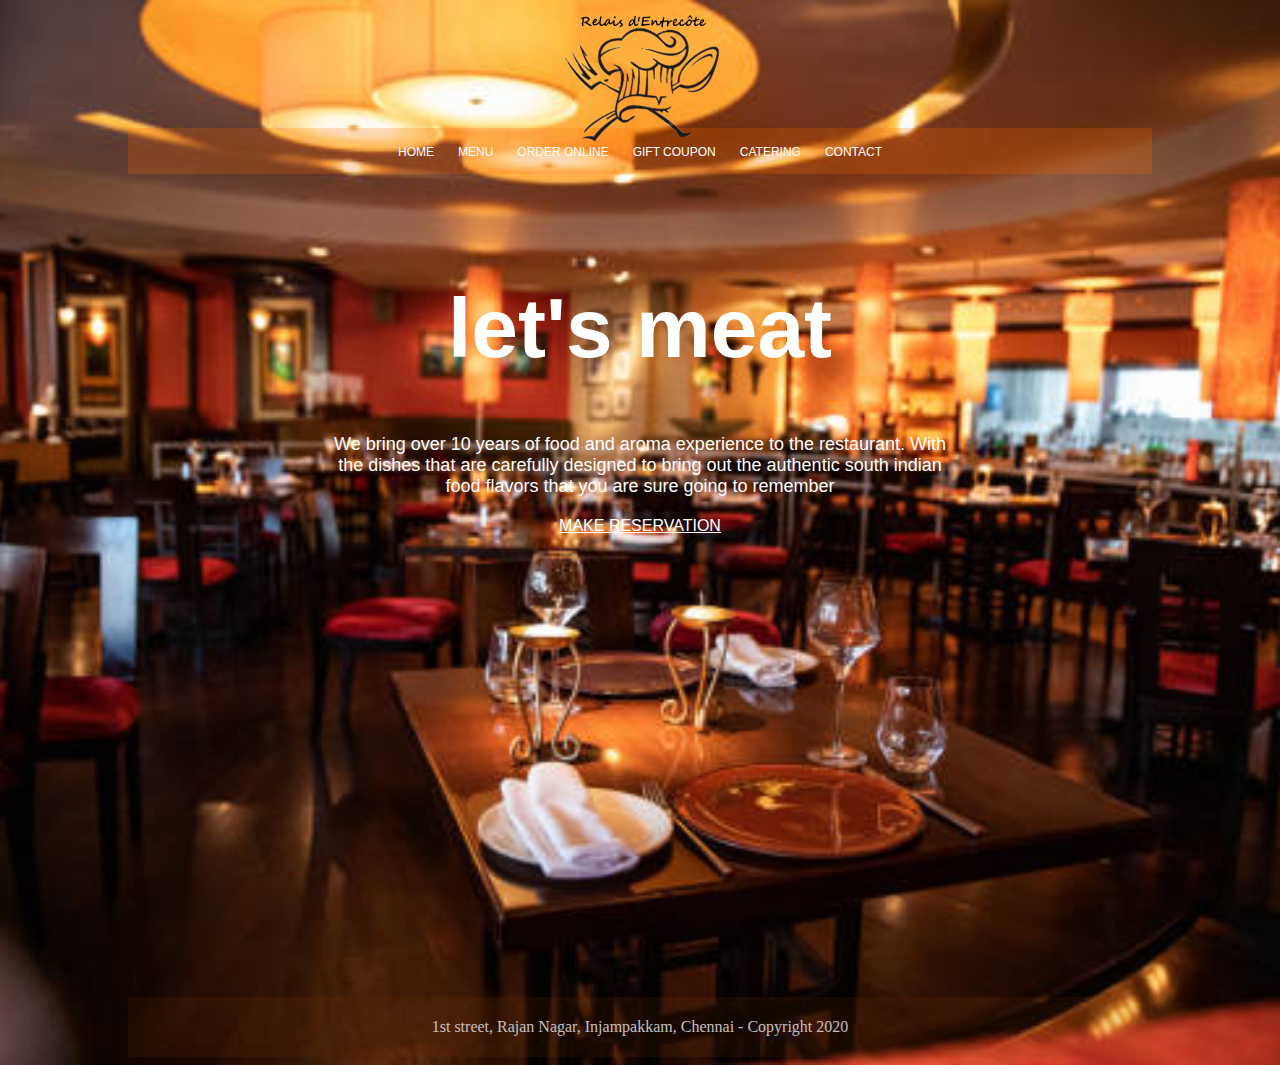
<file: index.html>
﻿<!DOCTYPE html>
<html lang="en">
<head>
    <meta charset="UTF-8" />
    <meta name="viewport" content="width=device-width, initial-scale=1.0" />
    <meta http-equiv="X-UA-Compatible" content="ie=edge" />
    <title>Generic Restaurant</title>
    <link rel="stylesheet" href="style.css" />
</head>

<body>
    <div class="container">
        <header>
            <img src="images/new_logo.png" alt="logo image" />
        </header>

        <nav>
            <a href="#">HOME</a>
            <a href="#">MENU</a>
            <a href="#">ORDER ONLINE</a>
            <a href="#">GIFT COUPON</a>
            <a href="#">CATERING</a>
            <a href="#">CONTACT</a>
        </nav>

        <main>
            <h1>let's meat</h1>

            <article>
                We bring over 10 years of food and aroma experience to the restaurant.
                With the dishes that are carefully designed to bring out the authentic south indian food flavors
                that you are sure going to remember
            </article>

            <a href="mailto:praveen.2471993@gmail.com?Subject=Make%20Reservation%20at" target="_blank">MAKE RESERVATION</a>

        </main>

        <section class="map">
            <iframe src="https://www.google.com/maps/embed?pb=!1m18!1m12!1m3!1d7777.259792795882!2d80.24652971870896!3d12.931492520767835!2m3!1f0!2f0!3f0!3m2!1i1024!2i768!4f13.1!3m3!1m2!1s0x0%3A0x0!2zMTLCsDU1JzQ5LjUiTiA4MMKwMTQnNTEuNiJF!5e0!3m2!1sen!2sin!4v1598788409148!5m2!1sen!2sin"
                    width="512" height="200" frameborder="0" style="border:0;" allowfullscreen="" aria-hidden="false" tabindex="0"></iframe>

        </section>

        <section class="insideKitchen">
            <iframe width="560" height="200" src="https://www.youtube.com/embed/qIKQ2rPDkvg?start=10"
                    frameborder="0" allow="accelerometer; autoplay; encrypted-media; gyroscope; picture-in-picture" allowfullscreen></iframe>

        </section>

        <!-- <section class="reservation">
                <script type='text/javascript' src='//www.opentable.com/widget/reservation/loader?rid=412810&type=standard&theme=standard&iframe=true&domain=com&lang=en-US&newtab=false&ot_source=Restaurant%20website'></script>
            </section>
    -->
        <footer><p>1st street, Rajan Nagar, Injampakkam, Chennai - Copyright 2020 </p> </footer>
    </div>
</body>

</html>
</file>
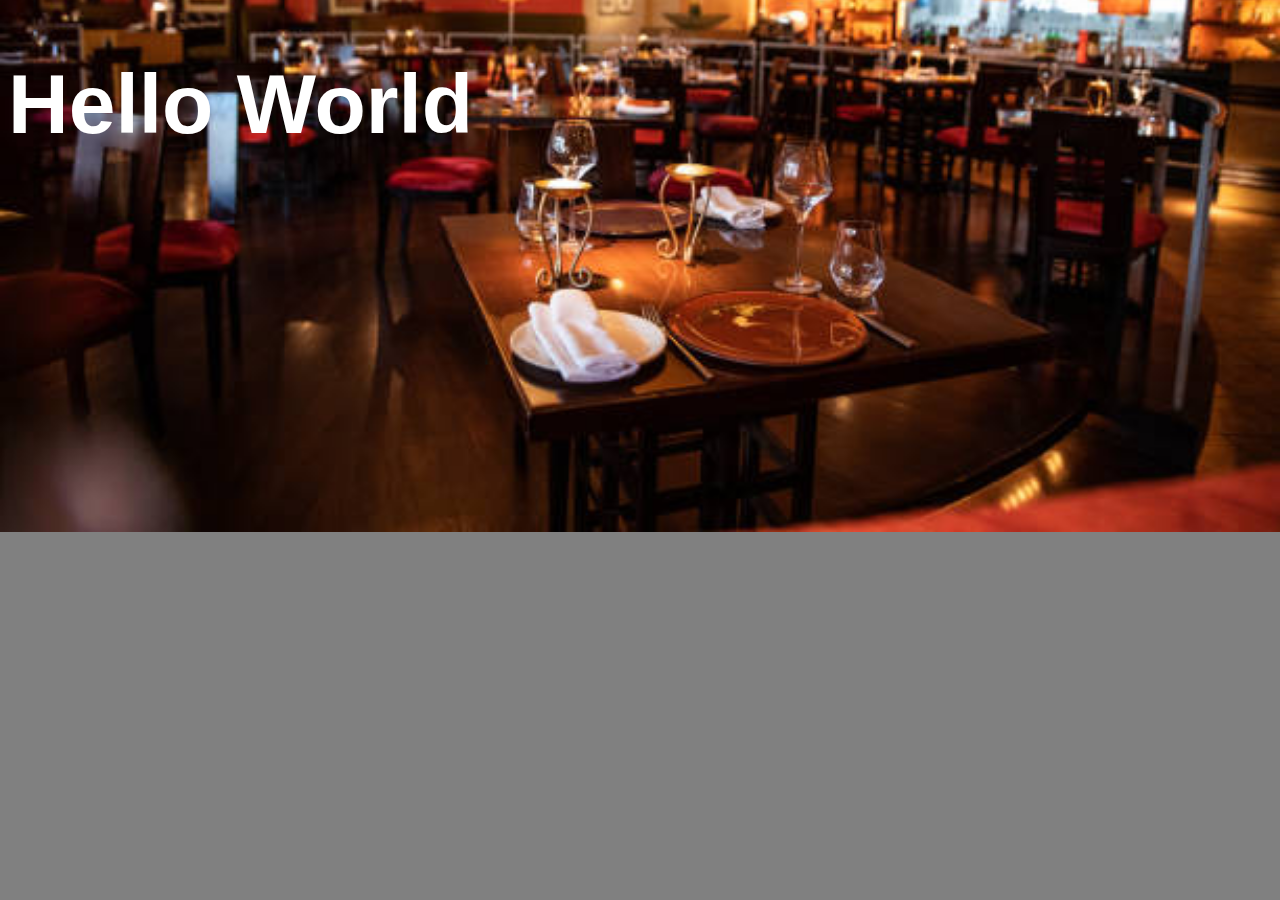
<file: aboutUS.html>
<!DOCTYPE html>
<html lang="en">
<head>
    <meta charset="UTF-8" />
    <meta name="viewport" content="width=device-width, initial-scale=1.0" />
    <meta http-equiv="X-UA-Compatible" content="ie=edge" />
    <title>Generic Restaurant</title>
    <link rel="stylesheet" href="style.css"/>   
</head>

<body>
<h1>Hello World</h1>
</body>

</html>
</file>
<file: style.css>
/*html {
    height: 100%;   
}*/

.container {
    margin-left: auto;
    margin-right: auto;
    width: 1024px;
}

header{
    height:120px;
    text-align:center;
}

body {
    background-image: url(images/background-2.jpg);
    background-size: cover;
    background-repeat: no-repeat;
    background-position: center;
    background-color: grey;

}

nav {
    background-color:rgba(255, 106, 0,0.233);
   /* background-color:rgba(0, 0, 0,0.233);*/
    text-align: center;
    padding-top: 14px;
    padding-bottom: 14px;
}

main {
    height: 300px;
    text-align:center;
    padding-top: 50px;
    padding-left: 200px;
    padding-right: 200px;
}

article {
    font-size: 18px;
    color: white;
    font-family: Arial, sans-serif;
    padding-bottom: 20px;
}


footer {
    background-color:rgba(141, 62, 6, 0.13);
    padding-top: 5px;
    padding-bottom: 5px;
    padding-bottom: 5px;
   
}

footer p {
    text-align: center;
    color: #c4c0c0;
}
h1{
    font-size: 84px;
    color: white;
    font-family: Arial, sans-serif;
}

a {
    margin-top: 100px;
    color: white;
    font-family: Arial, sans-serif;
}

nav a {
    text-decoration: none;
    font-size: 12px;
    padding-left: 10px;
    padding-right: 10px;
}

.map {
    margin-left:auto;
    margin-right:auto;
    padding-left:230px;
    padding-top:30px;
    padding-bottom:15px;
}

.insideKitchen {
    padding-left: 210px;
    padding-top: 5px;
    padding-bottom: 15px;
}
</file>
